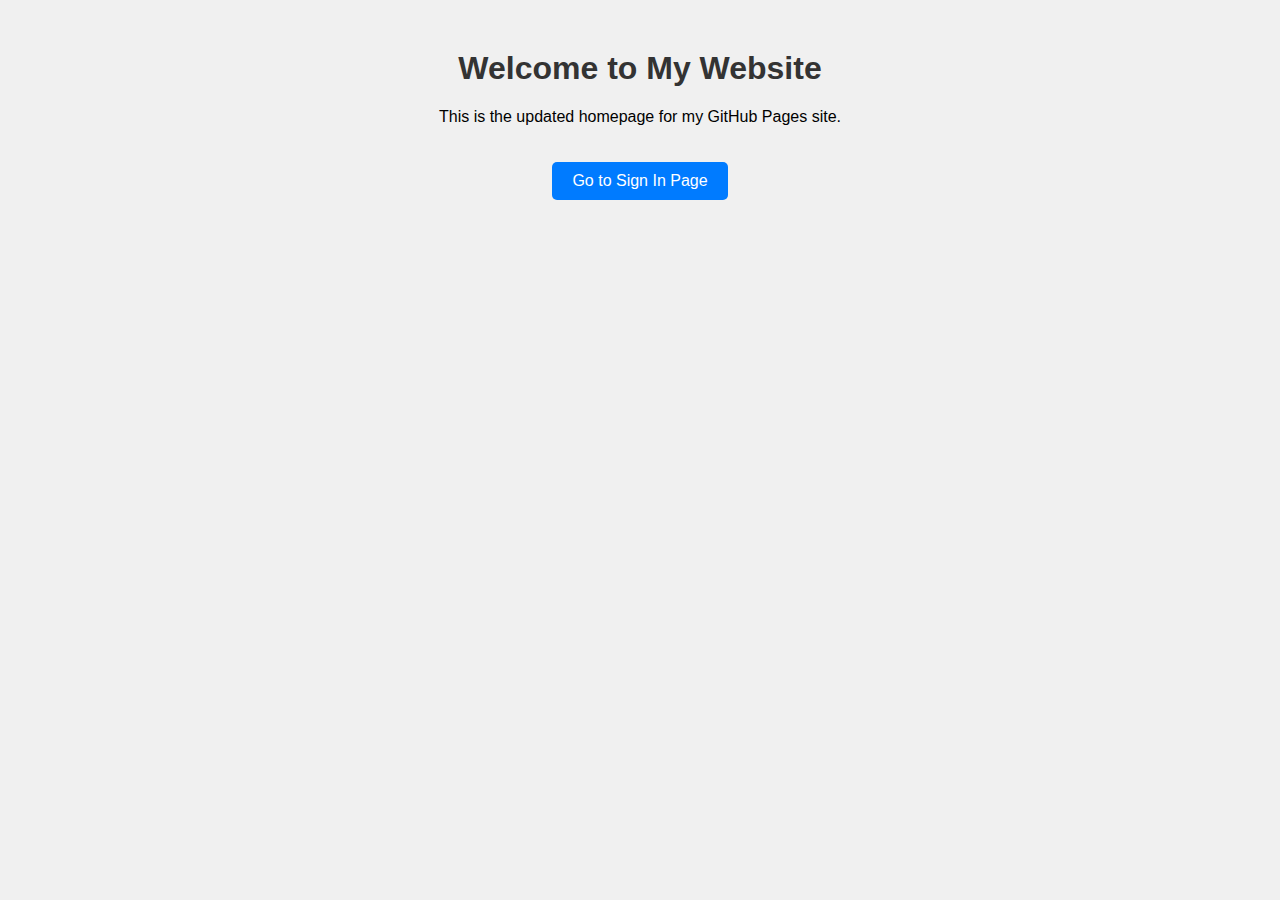
<file: index.html>
<!DOCTYPE html>
<html lang="en">
<head>
  <meta charset="UTF-8">
  <meta name="viewport" content="width=device-width, initial-scale=1.0">
  <title>My Website</title>
  <style>
    body {
      font-family: Arial, sans-serif;
      text-align: center;
      margin: 50px;
      background-color: #f0f0f0;
    }
    h1 {
      color: #333;
    }
    a {
      display: inline-block;
      margin: 20px;
      padding: 10px 20px;
      background-color: #007bff;
      color: white;
      text-decoration: none;
      border-radius: 5px;
    }
    a:hover {
      background-color: #0056b3;
    }
  </style>
</head>
<body>
  <h1>Welcome to My Website</h1>
  <p>This is the updated homepage for my GitHub Pages site.</p>
  <a href="Signin.html">Go to Sign In Page</a>
  <script src="script.js"></script>
</body>
</html>
</file>
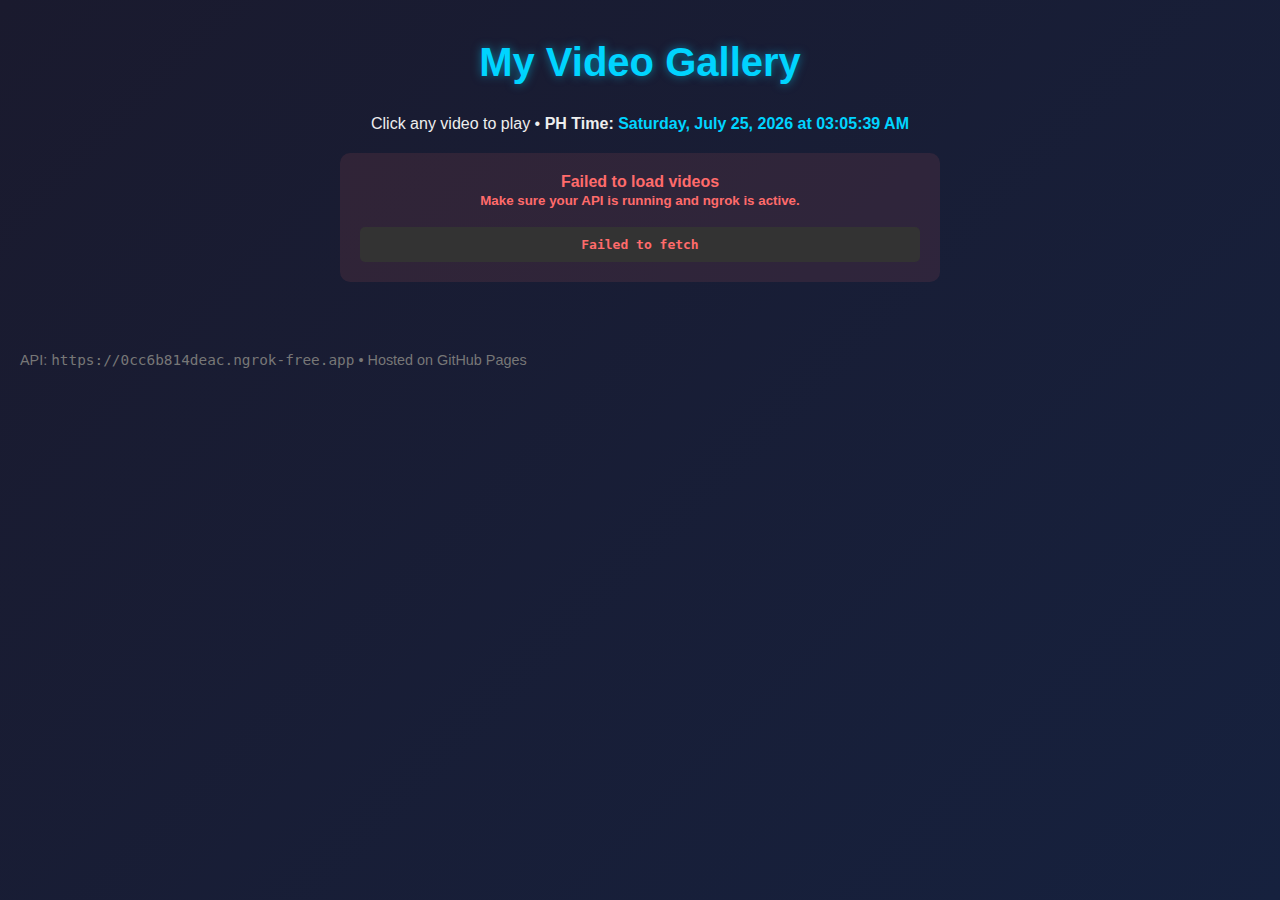
<file: Get.html>
<!DOCTYPE html>
<html lang="en">
<head>
    <meta charset="UTF-8">
    <meta name="viewport" content="width=device-width, initial-scale=1.0">
    <title>Video Gallery</title>
    <link rel="icon" href="data:image/svg+xml,<svg xmlns=%22http://www.w3.org/2000/svg%22 viewBox=%220 0 100 100%22><text y=%22.9em%22 font-size=%2290%22>Play Video</text></svg>">
    <style>
        * { margin: 0; padding: 0; box-sizing: border-box; }
        body {
            font-family: 'Segoe UI', Tahoma, Geneva, Verdana, sans-serif;
            background: linear-gradient(135deg, #1a1a2e, #16213e);
            color: #eee;
            min-height: 100vh;
            padding: 20px;
        }
        .container {
            max-width: 1200px;
            margin: 0 auto;
            text-align: center;
        }
        h1 {
            margin: 20px 0 30px;
            font-size: 2.5rem;
            color: #00d4ff;
            text-shadow: 0 0 10px rgba(0, 212, 255, 0.5);
            transition: all 0.3s;
        }
        .gallery {
            display: grid;
            grid-template-columns: repeat(auto-fill, minmax(300px, 1fr));
            gap: 20px;
            margin-top: 20px;
        }
        .video-card {
            background: rgba(255, 255, 255, 0.1);
            border-radius: 15px;
            overflow: hidden;
            box-shadow: 0 8px 20px rgba(0, 0, 0, 0.4);
            transition: transform 0.3s, box-shadow 0.3s;
            cursor: pointer;
        }
        .video-card:hover {
            transform: translateY(-10px);
            box-shadow: 0 15px 30px rgba(0, 212, 255, 0.3);
        }
        .video-thumb {
            width: 100%;
            height: 180px;
            background: #333;
            display: flex;
            align-items: center;
            justify-content: center;
            font-size: 3rem;
            color: #00d4ff;
        }
        .video-info {
            padding: 15px;
        }
        .video-title {
            font-weight: 600;
            margin-bottom: 8px;
            font-size: 1.1rem;
        }
        .video-meta {
            font-size: 0.9rem;
            color: #aaa;
        }
        .modal {
            display: none;
            position: fixed;
            z-index: 1000;
            left: 0; top: 0;
            width: 100%; height: 100%;
            background: rgba(0,0,0,0.95);
            justify-content: center;
            align-items: center;
            padding: 20px;
        }
        .modal.active { display: flex; }
        .modal video {
            max-width: 95%;
            max-height: 90vh;
            border-radius: 12px;
            box-shadow: 0 0 30px rgba(0, 212, 255, 0.5);
        }
        .close {
            position: absolute;
            top: 20px; right: 30px;
            font-size: 3rem;
            color: #fff;
            cursor: pointer;
            text-shadow: 0 0 10px #00d4ff;
        }
        .loading {
            text-align: center;
            padding: 40px;
            font-size: 1.2rem;
            color: #00d4ff;
        }
        .error {
            color: #ff6b6b;
            font-weight: bold;
            padding: 20px;
            background: rgba(255, 107, 107, 0.1);
            border-radius: 10px;
            margin: 20px auto;
            max-width: 600px;
        }
        footer {
            margin-top: 50px;
            font-size: 0.9rem;
            color: #777;
        }
        .ph-time {
            font-weight: bold;
            color: #00d4ff;
        }
    </style>
</head>
<body>
    <div class="container">
        <h1>My Video Gallery</h1>
        <p>Click any video to play • <strong>PH Time:</strong> <span id="phTime" class="ph-time">Loading...</span></p>
        <div id="loading" class="loading">Loading videos from ngrok...</div>
        <div id="error" class="error" style="display:none;"></div>
        <div id="gallery" class="gallery"></div>
    </div>

    <!-- Modal Player -->
    <div id="modal" class="modal">
        <span class="close" onclick="closeModal()">×</span>
        <video id="player" controls autoplay></video>
    </div>

    <footer>
        <p>API: <code>https://0cc6b814deac.ngrok-free.app</code> • Hosted on GitHub Pages</p>
    </footer>

    <script>
        // === CONFIG: CHANGE ONLY WHEN YOU RESTART NGROK ===
        const NGROK_URL = 'https://localhost:44310';
        const API_LIST = `${NGROK_URL}/api/Video/list`;

        const gallery = document.getElementById('gallery');
        const modal = document.getElementById('modal');
        const player = document.getElementById('player');
        const loading = document.getElementById('loading');
        const errorDiv = document.getElementById('error');

        // === PH Time (UTC+8) ===
        function updatePHTime() {
            const now = new Date();
            const phTime = now.toLocaleString('en-PH', {
                timeZone: 'Asia/Manila',
                weekday: 'long',
                year: 'numeric',
                month: 'long',
                day: 'numeric',
                hour: '2-digit',
                minute: '2-digit',
                second: '2-digit'
            });
            document.getElementById('phTime').textContent = phTime;
        }
        updatePHTime();
        setInterval(updatePHTime, 1000);

        // === Load Videos ===
        async function loadVideos() {
            try {
                const res = await fetch(API_LIST, {
                    method: 'GET',
                    credentials: 'include'
                });

                if (!res.ok) {
                    const text = await res.text();
                    throw new Error(`HTTP ${res.status}: ${text.substring(0, 100)}`);
                }

                const videos = await res.json();

                if (videos.length === 0) {
                    gallery.innerHTML = '<p style="grid-column:1/-1; color:#aaa;">No videos uploaded yet.</p>';
                    return;
                }

                gallery.innerHTML = videos.map(v => `
                    <div class="video-card" onclick="playVideo('${v.playUrl}', '${escapeHtml(v.title)}')">
                        <div class="video-thumb">Play Video</div>
                        <div class="video-info">
                            <div class="video-title">${escapeHtml(v.title)}</div>
                            <div class="video-meta">
                                ${(v.fileSize / (1024*1024)).toFixed(1)} MB •
                                ${new Date(v.uploadDate).toLocaleString('en-PH', { timeZone: 'Asia/Manila' })}
                            </div>
                        </div>
                    </div>
                `).join('');

            } catch (err) {
                console.error('Fetch error:', err);
                errorDiv.innerHTML = `
                    <strong>Failed to load videos</strong><br>
                    <small>Make sure your API is running and ngrok is active.</small><br><br>
                    <code style="background:#333;padding:10px;border-radius:5px;display:block;">
                        ${err.message}
                    </code>
                `;
                errorDiv.style.display = 'block';
            } finally {
                loading.style.display = 'none';
            }
        }

        // === Play Video ===
        function playVideo(url, title) {
            player.src = url;
            document.querySelector('h1').textContent = `Now Playing: ${title}`;
            modal.classList.add('active');
        }

        // === Close Modal ===
        function closeModal() {
            modal.classList.remove('active');
            player.pause();
            player.src = '';
            document.querySelector('h1').textContent = 'My Video Gallery';
        }

        // === Event Listeners ===
        modal.addEventListener('click', e => { if (e.target === modal) closeModal(); });
        document.addEventListener('keydown', e => { if (e.key === 'Escape') closeModal(); });

        // === Safe HTML ===
        function escapeHtml(text) {
            const div = document.createElement('div');
            div.textContent = text;
            return div.innerHTML;
        }

        // === Start ===
        loadVideos();
    </script>
</body>
</html>
</file>
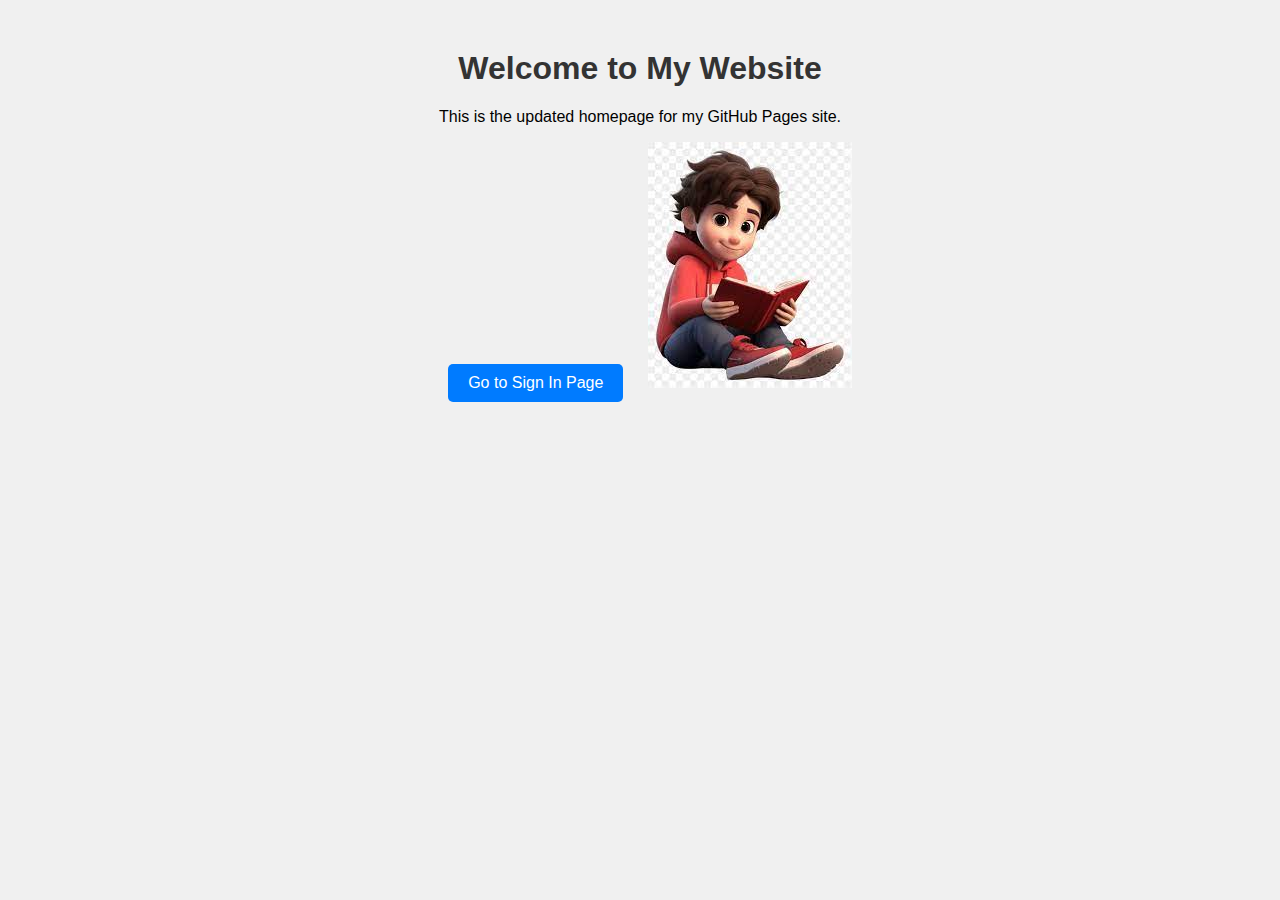
<file: In.html>
<!DOCTYPE html>
<html lang="en">
<head>
  <meta charset="UTF-8">
  <meta name="viewport" content="width=device-width, initial-scale=1.0">
  <title>My Website</title>
  <style>
    body {
      font-family: Arial, sans-serif;
      text-align: center;
      margin: 50px;
      background-color: #f0f0f0;
    }
    h1 {
      color: #333;
    }
    a {
      display: inline-block;
      margin: 20px;
      padding: 10px 20px;
      background-color: #007bff;
      color: white;
      text-decoration: none;
      border-radius: 5px;
    }
    a:hover {
      background-color: #0056b3;
    }
  </style>
</head>
<body>
  <h1>Welcome to My Website</h1>
  <p>This is the updated homepage for my GitHub Pages site.</p>
  <a href="Signin.html">Go to Sign In Page</a>
  <script src="script.js"></script>
<img src="new.jpg" />
</body>
</html>
</file>
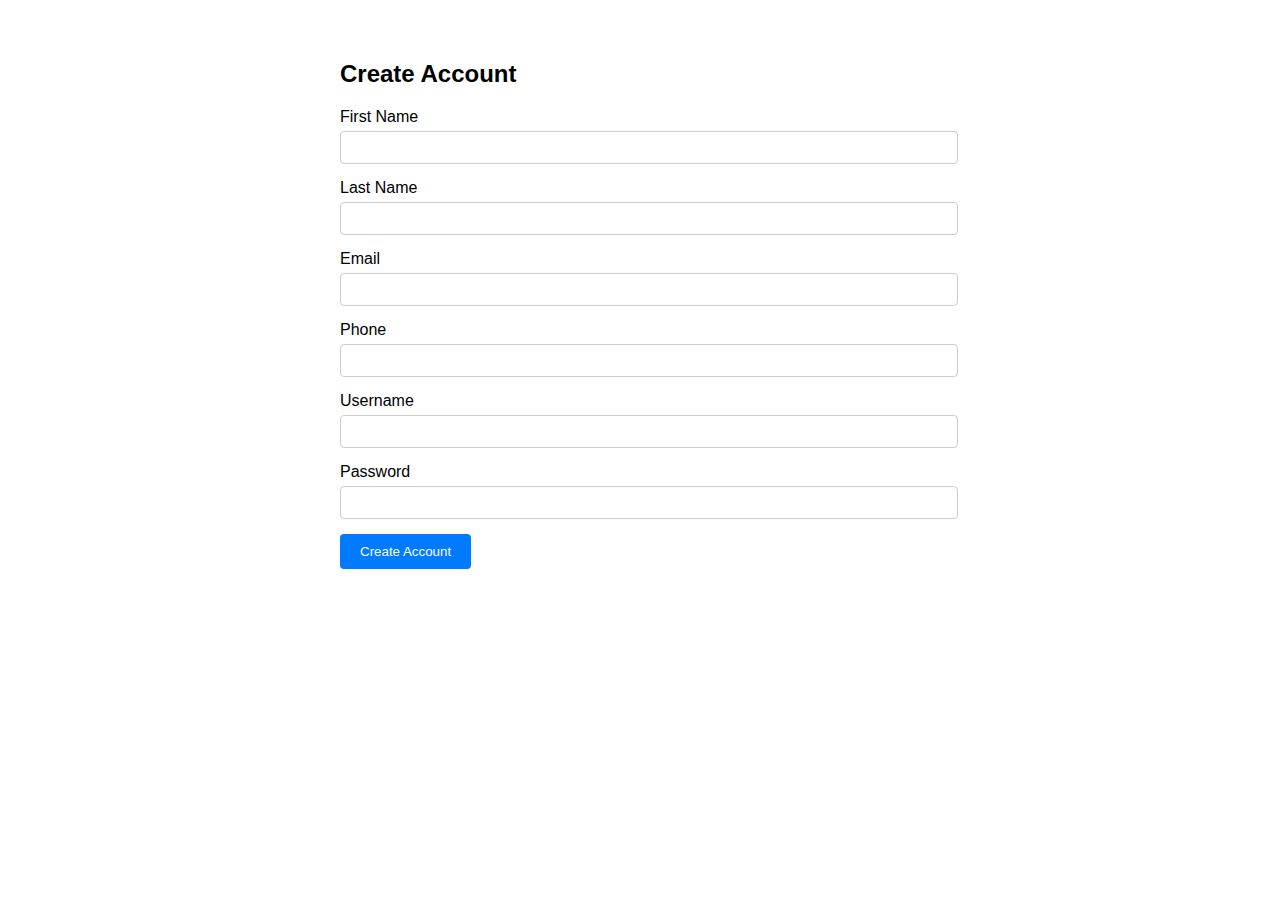
<file: Signin.html>
<!DOCTYPE html>
<html lang="en">
<head>
    <meta charset="UTF-8">
    <meta name="viewport" content="width=device-width, initial-scale=1.0">
    <title>Create Account</title>
    <style>
        body {
            font-family: Arial, sans-serif;
            max-width: 600px;
            margin: 20px auto;
            padding: 20px;
        }
        .form-group {
            margin-bottom: 15px;
        }
        label {
            display: block;
            margin-bottom: 5px;
        }
        input {
            width: 100%;
            padding: 8px;
            border: 1px solid #ccc;
            border-radius: 4px;
        }
        button {
            padding: 10px 20px;
            background-color: #007bff;
            color: white;
            border: none;
            border-radius: 4px;
            cursor: pointer;
        }
        button:hover {
            background-color: #0056b3;
        }
        #response {
            margin-top: 20px;
            padding: 10px;
            border: 1px solid #ccc;
            border-radius: 4px;
            display: none;
        }
    </style>
</head>
<body>
    <h2>Create Account</h2>
    <div id="form-container">
        <div class="form-group">
            <label for="firstName">First Name</label>
            <input type="text" id="firstName" name="firstName" required>
        </div>
        <div class="form-group">
            <label for="lastName">Last Name</label>
            <input type="text" id="lastName" name="lastName" required>
        </div>
        <div class="form-group">
            <label for="email">Email</label>
            <input type="email" id="email" name="email" required>
        </div>
        <div class="form-group">
            <label for="phone">Phone</label>
            <input type="tel" id="phone" name="phone" required>
        </div>
        <div class="form-group">
            <label for="username">Username</label>
            <input type="text" id="username" name="username" required>
        </div>
        <div class="form-group">
            <label for="password">Password</label>
            <input type="password" id="password" name="password" required>
        </div>
        <button onclick="submitForm()">Create Account</button>
    </div>
    <div id="response"></div>

    <script>
        async function submitForm() {
            const formData = {
                FirstName: document.getElementById('firstName').value,
                LastName: document.getElementById('lastName').value,
                Email: document.getElementById('email').value,
                Phone: document.getElementById('phone').value,
                Username: document.getElementById('username').value,
                Password: document.getElementById('password').value
            };

            const responseDiv = document.getElementById('response');

            try {
                const response = await fetch('https://ad666654e7bb.ngrok-free.app/api/account/create', {
                    method: 'POST',
                    headers: {
                        'Content-Type': 'application/json'
                    },
                    body: JSON.stringify(formData)
                });

                if (response.ok) {
                    const result = await response.json();
                    responseDiv.style.display = 'block';
                    responseDiv.style.backgroundColor = '#d4edda';
                    responseDiv.textContent = 'Account created successfully!';
                } else {
                    const error = await response.text();
                    responseDiv.style.display = 'block';
                    responseDiv.style.backgroundColor = '#f8d7da';
                    responseDiv.textContent = `Error: ${error}`;
                }
            } catch (error) {
                responseDiv.style.display = 'block';
                responseDiv.style.backgroundColor = '#f8d7da';
                responseDiv.textContent = `Error: ${error.message}`;
            }
        }
    </script>
</body>
</html>
</file>
